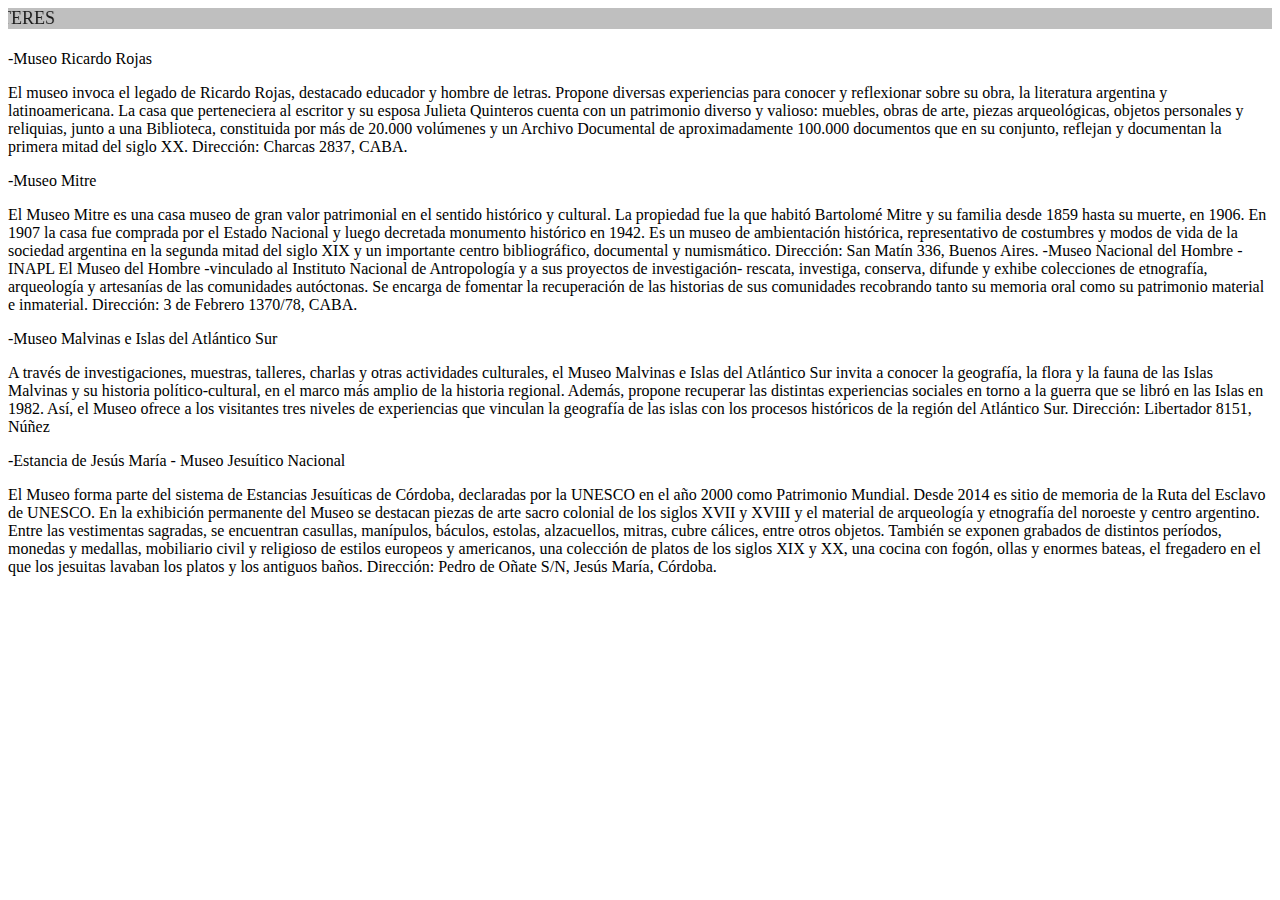
<file: sitios.html>
<!DOCTYPE html>  
<html lang="es">
	<head>
		<title>Tabla sitios</title>
		<meta charset="UTF-8">
		 <div align="center"><font color="#1A1A1A" size="+1"><marquee bgcolor="#BFBFBF" direction="right" loop="30">SITIOS DE INTERES</marquee></font></div>
    </div>
 	<body>
<p>-Museo Ricardo Rojas </p>

<p>El museo invoca el legado de Ricardo Rojas, destacado educador y hombre de letras. Propone diversas experiencias para conocer y reflexionar sobre su obra, la literatura argentina y latinoamericana. La casa que perteneciera al escritor y su esposa Julieta Quinteros cuenta con un patrimonio diverso y valioso: muebles, obras de arte, piezas arqueológicas, objetos personales y reliquias, junto a una Biblioteca, constituida por más de 20.000 volúmenes y un Archivo Documental de aproximadamente 100.000 documentos que en su conjunto, reflejan y documentan la primera mitad del siglo XX.

Dirección: Charcas 2837, CABA.</p>

<p>-Museo Mitre</p>

<p>El Museo Mitre es una casa museo de gran valor patrimonial en el sentido histórico y cultural. La propiedad fue la que habitó Bartolomé Mitre y su familia desde 1859 hasta su muerte, en 1906. En 1907 la casa fue comprada por el Estado Nacional y luego decretada monumento histórico en 1942. Es un museo de ambientación histórica, representativo de costumbres y modos de vida de la sociedad argentina en la segunda mitad del siglo XIX y un importante centro bibliográfico, documental y numismático.

Dirección: San Matín 336, Buenos Aires.

-Museo Nacional del Hombre - INAPL

El Museo del Hombre -vinculado al Instituto Nacional de Antropología y a sus proyectos de investigación- rescata, investiga, conserva, difunde y exhibe colecciones de etnografía, arqueología y artesanías de las comunidades autóctonas. Se encarga de fomentar la recuperación de las historias de sus comunidades recobrando tanto su memoria oral como su patrimonio material e inmaterial.

Dirección: 3 de Febrero 1370/78, CABA.</p>



<p>-Museo Malvinas e Islas del Atlántico Sur</p>

<p>A través de investigaciones, muestras, talleres, charlas y otras actividades culturales, el Museo Malvinas e Islas del Atlántico Sur invita a conocer la geografía, la flora y la fauna de las Islas Malvinas y su historia político-cultural, en el marco más amplio de la historia regional. Además, propone recuperar las distintas experiencias sociales en torno a la guerra que se libró en las Islas en 1982. Así, el Museo ofrece a los visitantes tres niveles de experiencias que vinculan la geografía de las islas con los procesos históricos de la región del Atlántico Sur.

Dirección: Libertador 8151, Núñez</p>


<p>-Estancia de Jesús María - Museo Jesuítico Nacional</p>

<p>El Museo forma parte del sistema de Estancias Jesuíticas de Córdoba, declaradas por la UNESCO en el año 2000 como Patrimonio Mundial. Desde 2014 es sitio de memoria de la Ruta del Esclavo de UNESCO.

En la exhibición permanente del Museo se destacan piezas de arte sacro colonial de los siglos XVII y XVIII y el material de arqueología y etnografía del noroeste y centro argentino.

Entre las vestimentas sagradas, se encuentran casullas, manípulos, báculos, estolas, alzacuellos, mitras, cubre cálices, entre otros objetos. También se exponen grabados de distintos períodos, monedas y medallas, mobiliario civil y religioso de estilos europeos y americanos, una colección de platos de los siglos XIX y XX, una cocina con fogón, ollas y enormes bateas, el fregadero en el que los jesuitas lavaban los platos y los antiguos baños.

Dirección: Pedro de Oñate S/N, Jesús María, Córdoba.
</P>
	</body>

 



</html>









	
	
	
	
	
	
	
	
	
	
	
	
	
	
	
	
	
	
	
	
	
	
	
	
	
	
	
	</div>


















</html>
















</body>
</html>
</file>
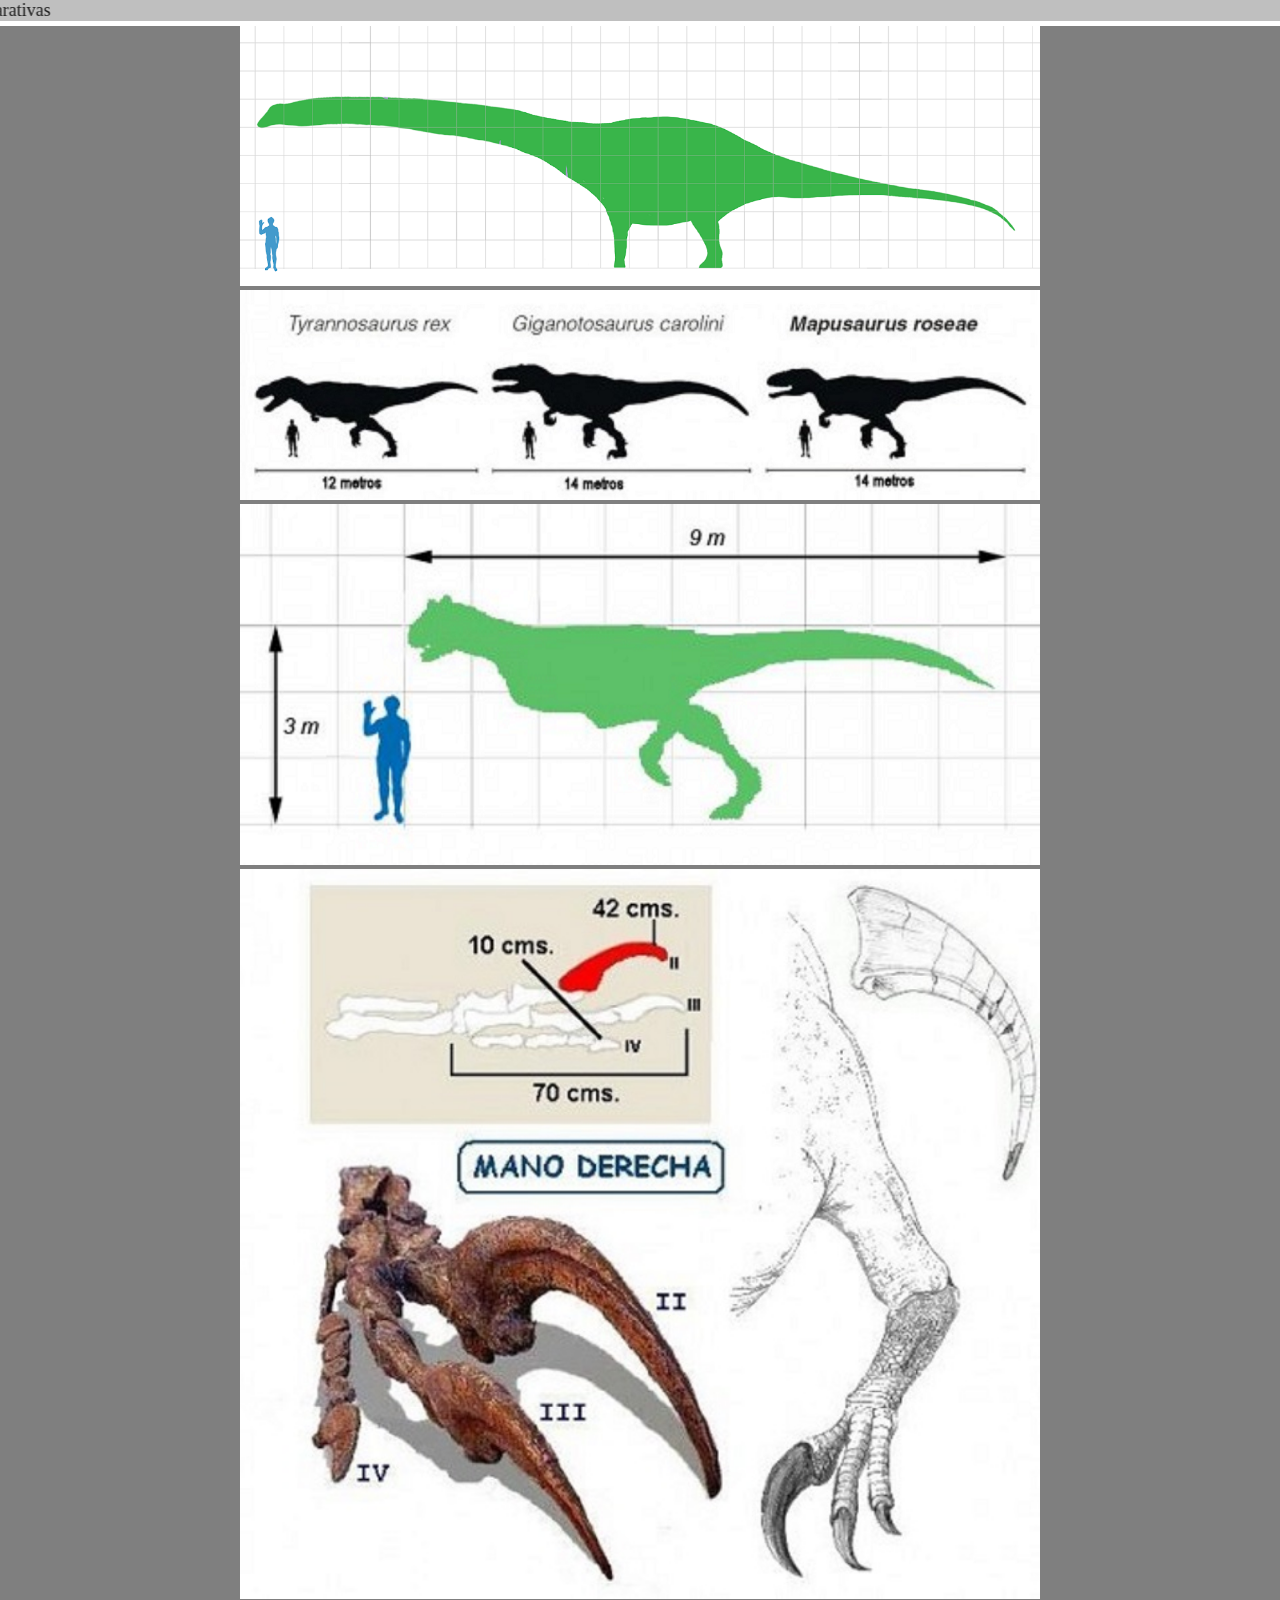
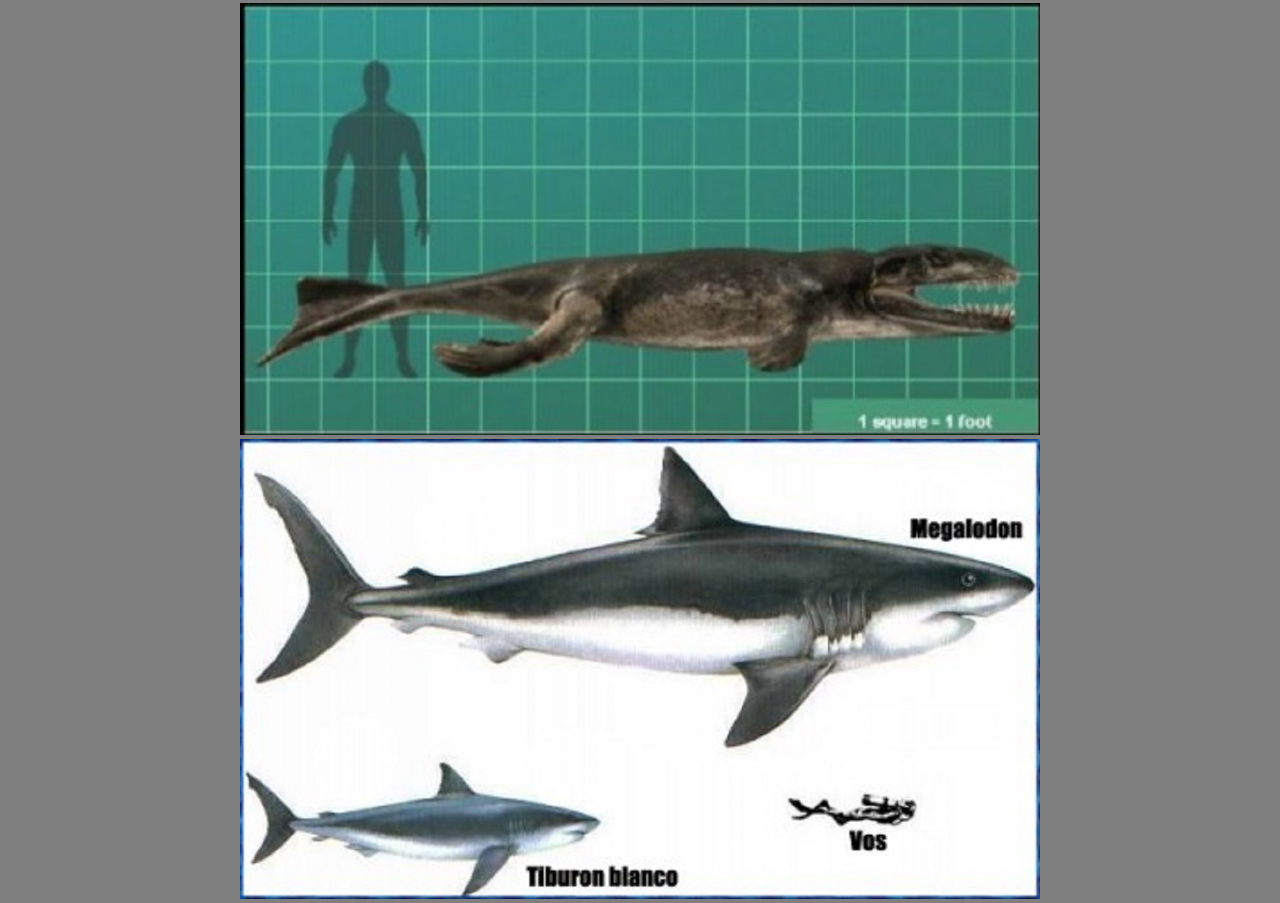
<file: tabladines.html>
<!DOCTYPE html>  
<html lang="es">
	<head>
		<title>Tabla con escalas</title>
		<meta charset="UTF-8">
		 <div align="center"><font color="#1A1A1A" size="+1"><marquee bgcolor="#BFBFBF" direction="right" loop="30">Escalas comparativas</marquee></font></div>
     <link rel="stylesheet" href="tablacdin.css">
    
    </head>
    <body></body>
    <header style="background-color:#7F7F7F">
    <P>                                                                                                                                 </P>
	<p>                                                                                                                                  </p>
	<p align ="center"><img src="./compuno.png" style="width:800px""hight=300"><div style="color:#FFFFFF";"background-color:grey"</div style> </p>
    </p>
    <p align ="center"><img src="./compdos.jpg" style="width:800px"> <div style="color:#FFFFFF";"background-color:grey"</div style>
	<P>                                                                                                           </P>
	<p align ="center"><img src="./compcinco.png" style="width:800px"><div style="color:#FFFFFF";"background-color:grey"</div style>
	<p>                                                                                                                                </p>
	<p align ="center"><img src="./compseis.jpg" style="width:800px"> <div style="color:#FFFFFF";"background-color:grey"</div style>
    <p>                                                                                                                </p>
    <p align ="center"><img src="./compsiete.jpg" style="width:800px"> <div style="color:#FFFFFF";"background-color:grey"</div style>
	<P>                                                 </P>
	<p align ="center"><img src="./compocho.jpg" style="width:800px"> <div style="color:#FFFFFF";"background-color:grey"</div style>
	<P>                                                 </P>
</body>	
</html>














	
	
	
	
	
	
	
	
	
	
	
	
	
	
	
	
	
	
	
	
	
	
	
	
	
	
	
	</div>


















</html>
















</body>
</html>
</file>
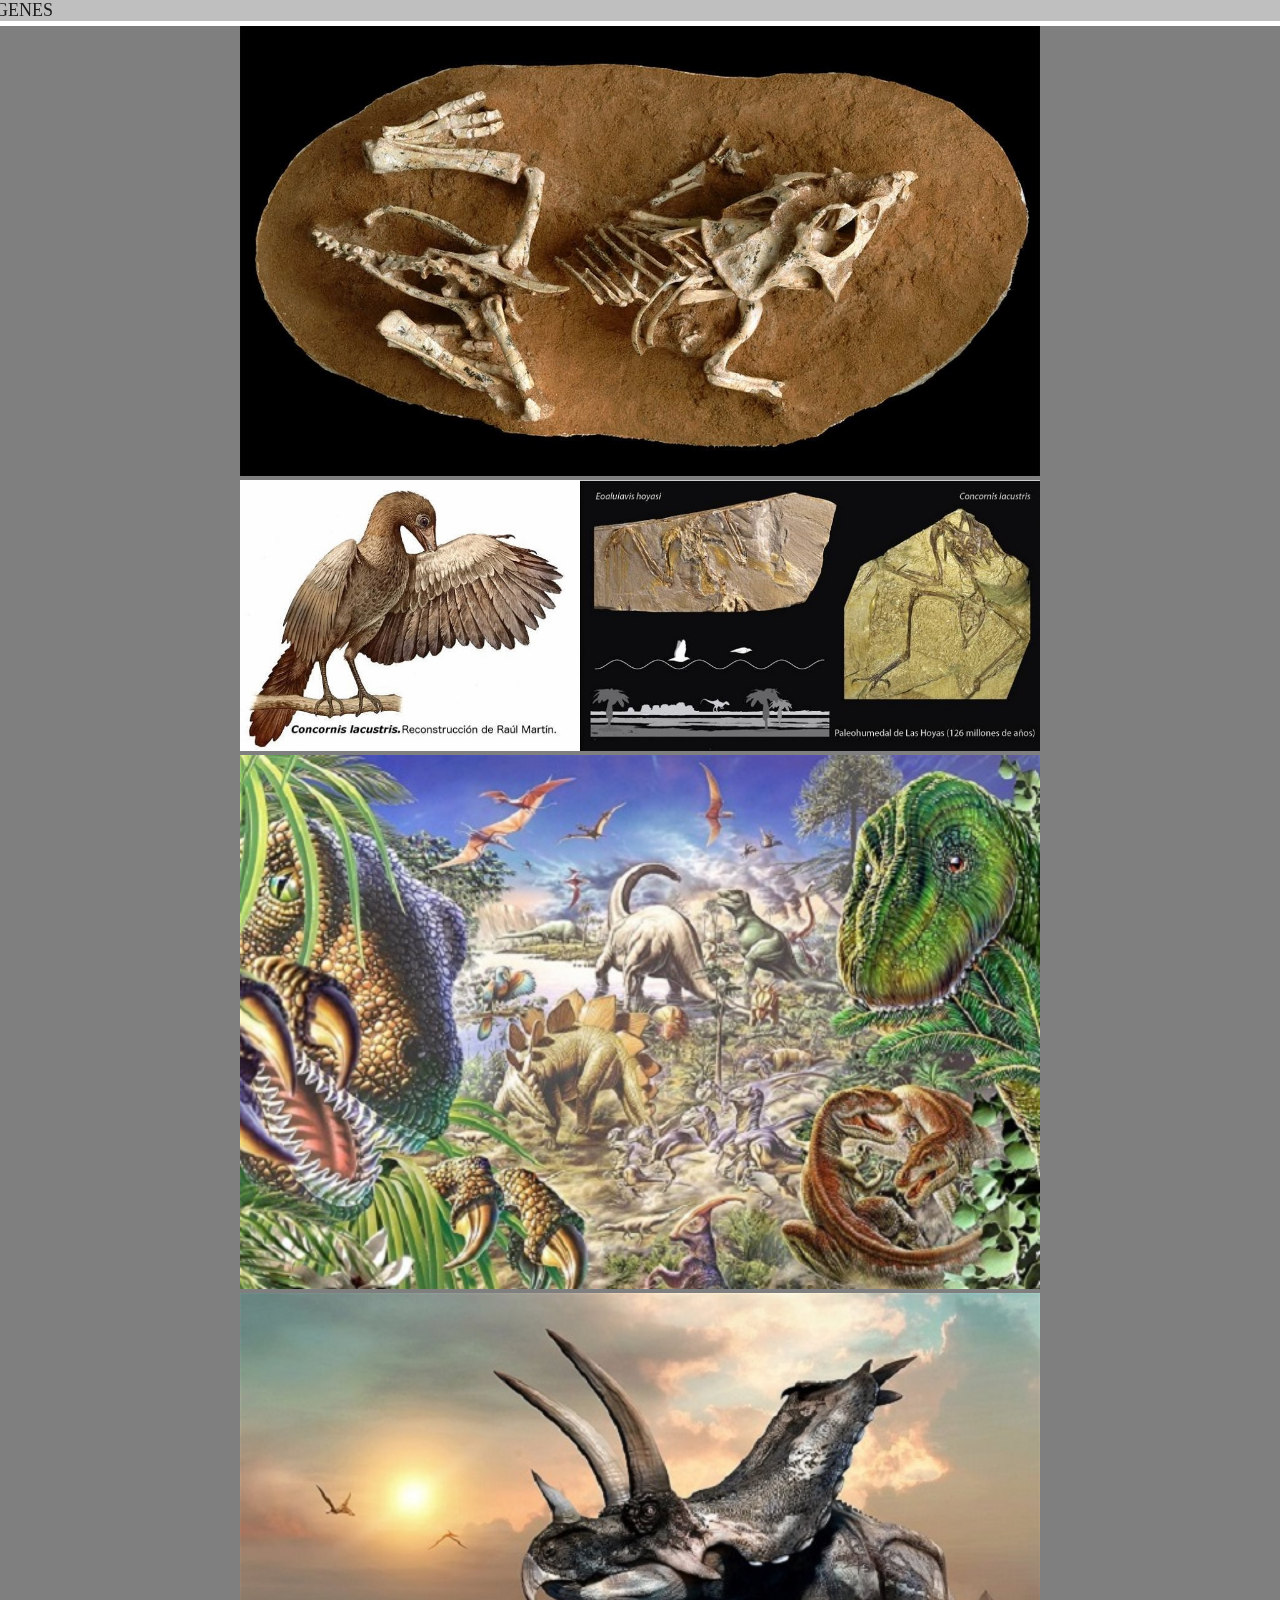
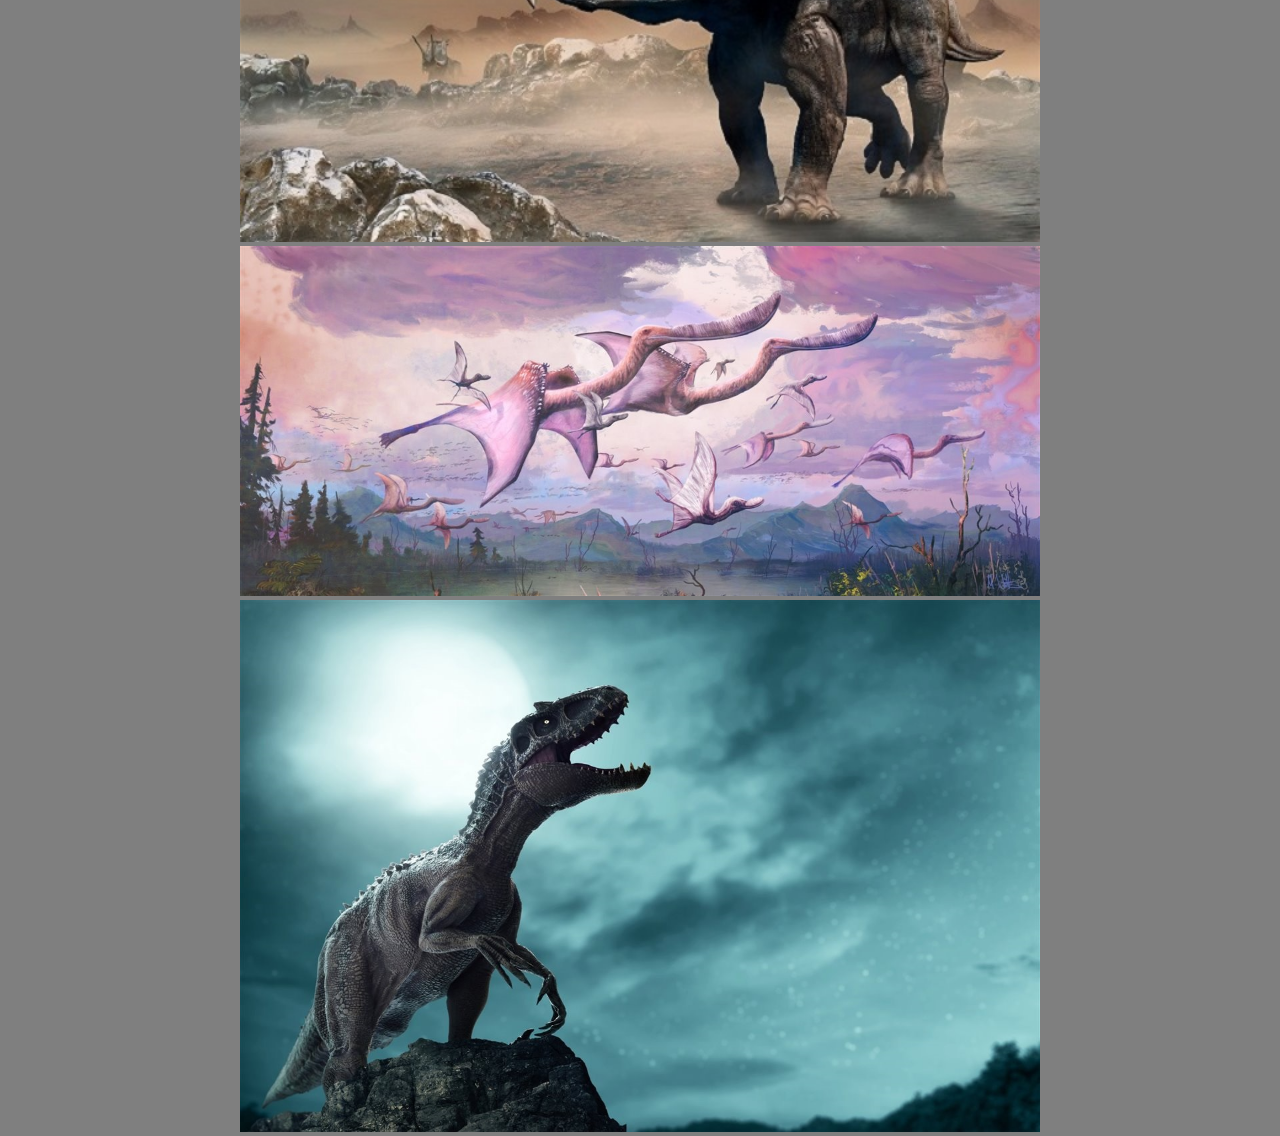
<file: tablaimagen.html>
<!DOCTYPE html>  
<html lang="es">
	<head>
		<title>Tabla imagenes</title>
		<meta charset="UTF-8">
		 <div align="center"><font color="#1A1A1A" size="+1"><marquee bgcolor="#BFBFBF" direction="right" loop="30">GALERIA DE IMAGENES</marquee></font></div>
     <link rel="stylesheet" href="tablacdin.css">
    
    </head>
    <header style="background-color:#7F7F7F">
		<body></body>
    <P>                                                                                                                                 </P>
	<p>                                                                                                                                  </p>
	<p align ="center"><img src="./dinfuno.jpg" style="width:800px"> <div style="color:#FFFFFF";"background-color:grey"</div style>
	<P>                                               </P>
	<p align ="center"><img src="./dinfdos.jpg" style="width:800px"> <div style="color:#FFFFFF";"background-color:grey"</div style>
	<P>                                                                                                           </P>
	<p align ="center"><img src="./dinm.jpg" style="width:800px"><div style="color:#FFFFFF";"background-color:grey"</div style>
	<p>                                                                                                                                </p>
	<p align ="center"><img src="./dint.jpg" style="width:800px"> <div style="color:#FFFFFF";"background-color:grey"</div style>
    <p>                                                                                                                </p>
    <p align ="center"><img src="./dinv.jpg" style="width:800px"> <div style="color:#FFFFFF";"background-color:grey"</div style>
	<P>                                                 </P>
	<p align ="center"><img src="./dinxx.jpg" style="width:800px"> <div style="color:#FFFFFF";"background-color:grey"</div style>
	<P>                                                 </P>
	

</body>

</html>











	
	
	
	
	
	
	
	
	
	
	
	
	
	
	
	
	
	
	
	
	
	
	
	
	
	
	
	</div>


















</html>
















</body>
</html>
</file>
<file: tablacdin.css>
*{
	margin:0;
}
.tabla {    /* div de clase "tabla" */
		background-color:grey; /* color de fondo */
		display:flex;	/* mostrar segun el centrado */
		justify-content: center; /* opcion ver centrado */
		width: 100%;   /* ancho */ 
		height:200%;  /* alto */
		padding: 20px; /* margen interno */
		align-items: center;
}
table {
		border: white 1px solid; /* borde color + ancho + tipo */
	/* background-color:#90EE90; */
}
tr { /* linea del renglon de la tabla */
		border: white 1px solid;
		background-color:#90EE90; 
}
td {
	/* background-color:#187D11; */

	color: black;				/* color de la letra -*/
}
.blanco{
		color: white;
}
.amarillo{
	color:yellow;
}
.stock{
	text-align:right;
	width:80px;
}
</file>
